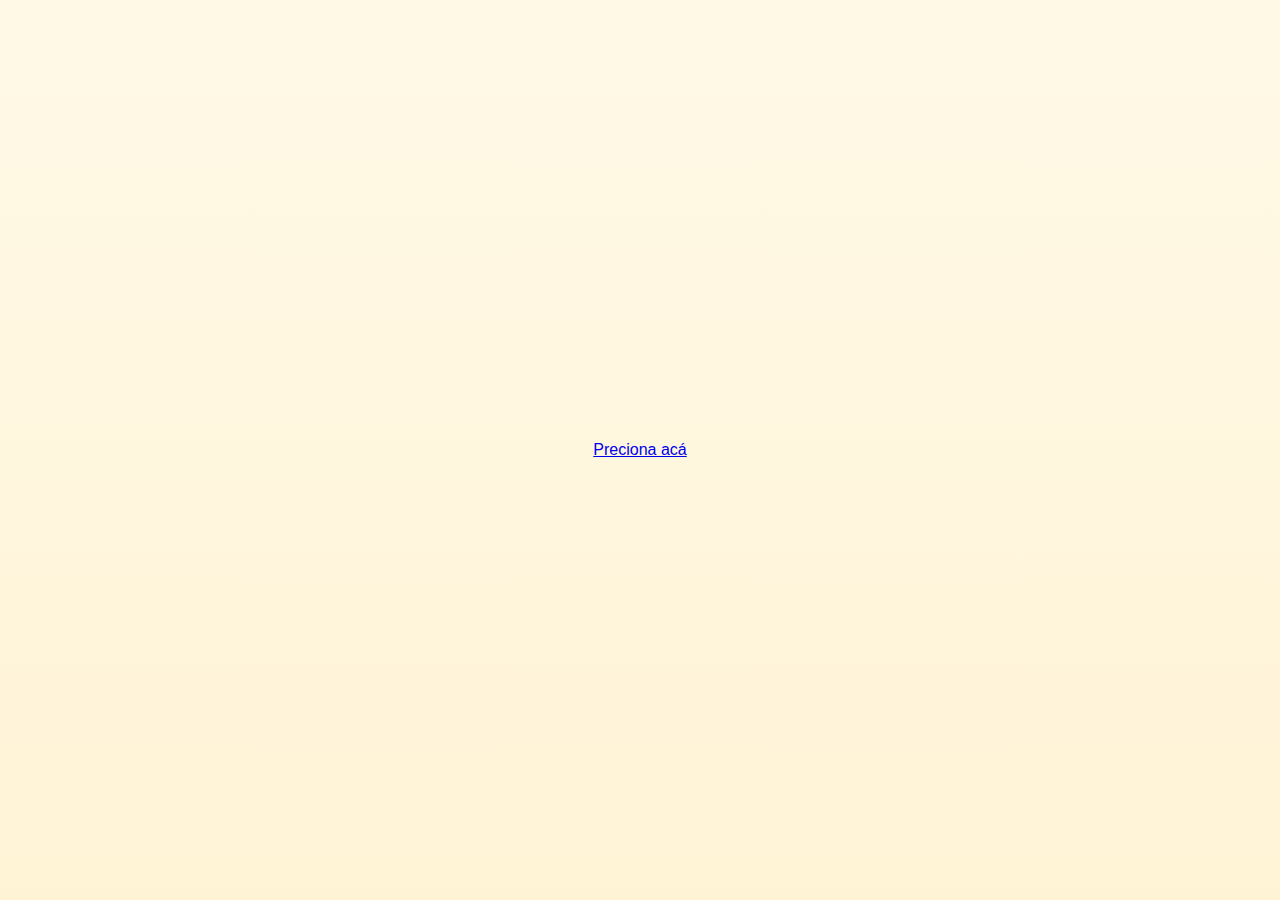
<file: index.html>
<!DOCTYPE html>
<html lang="en">
<head>
    <meta charset="UTF-8">
    <meta name="viewport" content="width=device-width, initial-scale=1.0">
    <title>Nueas flores</title>
        <link rel="stylesheet" href="style.css">

</head>
<body>
     <a href="stilos.html">Preciona acá</a>
</body>

</html>
</file>
<file: style.css>
/* Fondo general */
body {
  margin: 0;
  height: 100vh;
  display: flex;
  justify-content: center;
  align-items: center;
  background: linear-gradient(#fff9e6, #fff3d6);
  font-family: Arial, sans-serif;
}

/* Botón estilo "te quiero" */
a.boton {
  text-decoration: none;
  font-size: clamp(28px, 5vw, 48px);
  font-weight: bold;
  color: #b35000;
  background: #ffdb4d;
  padding: 18px 36px;
  border-radius: 18px;
  letter-spacing: 1px;
  box-shadow: 0 6px 16px rgba(0,0,0,0.2);
  text-shadow: 0 3px 8px rgba(0,0,0,0.15);
  transition: transform 0.2s ease, background 0.3s;
  animation: pulse 2s infinite;
}

/* Animación de latido */
@keyframes pulse {
  0%   { transform: scale(1);
</file>
